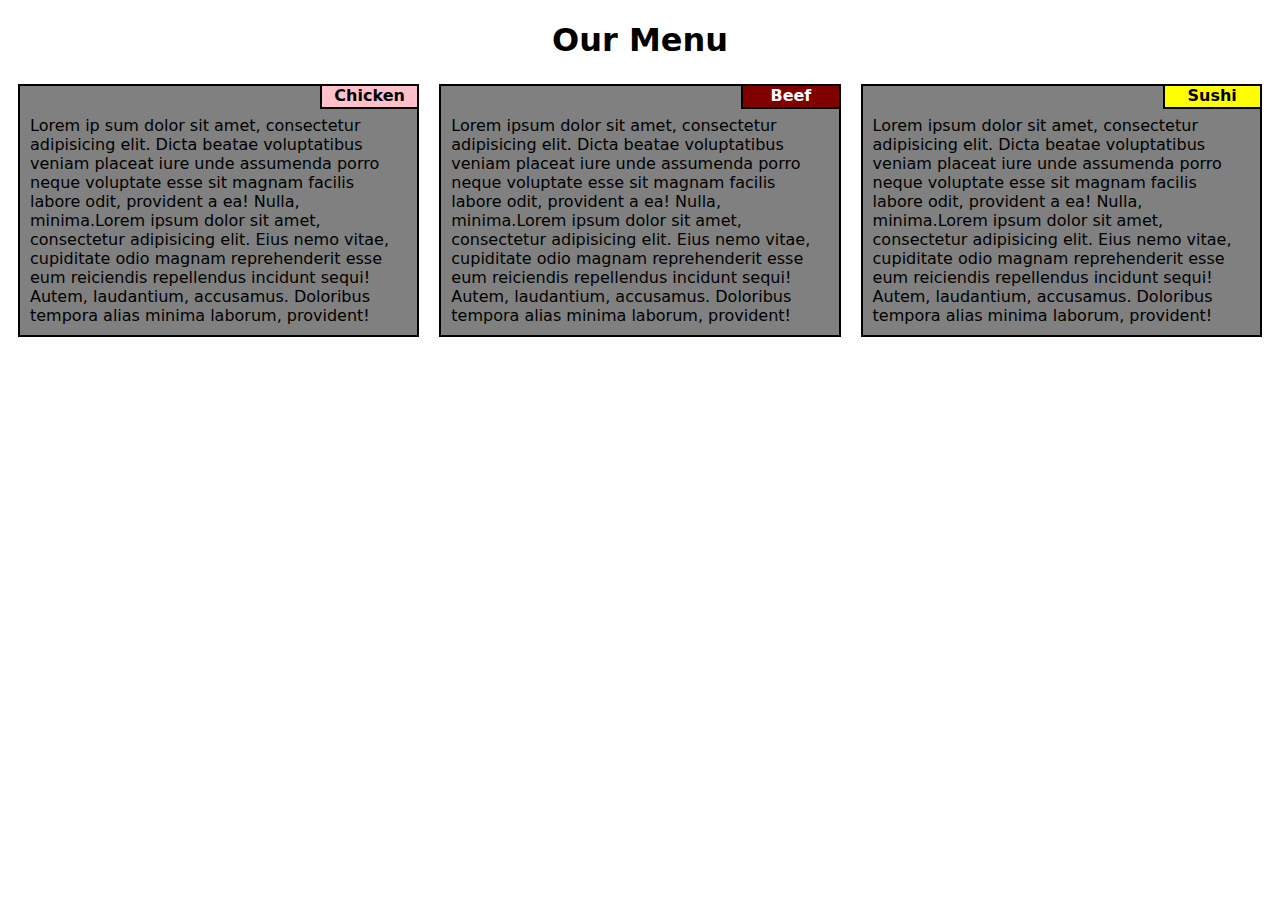
<file: module2-solution/index.html>
<!-- Module 2 Assignment.. -->

<!DOCTYPE html>
<html>
<head>
	<meta charset="utf-8">
	<meta name="viewport" content="width=device-width, initial-scale=1">
	<link rel="stylesheet" href="css/index.css">
	<title>Coursera-Module2-Solution</title>
</head>
<body>
<h1>Our Menu</h1>


<div>
	<div class = "row col-lg-4 col-md-6">
		<div class = "unit">
			<div id = "chicken" class = "unittype">Chicken</div> 
			<p>Lorem ip	sum dolor sit amet, consectetur adipisicing elit. Dicta beatae voluptatibus veniam placeat iure unde assumenda porro neque voluptate esse sit magnam facilis labore odit, provident a ea! Nulla, minima.Lorem ipsum dolor sit amet, consectetur adipisicing elit. Eius nemo vitae, cupiditate odio magnam reprehenderit esse eum reiciendis repellendus incidunt sequi! Autem, laudantium, accusamus. Doloribus tempora alias minima laborum, provident!</p>
		</div>
	</div>

	<div class = "row col-lg-4 col-md-6">
		<div class = "unit">
			<div id = "beef" class = "unittype">Beef</div>
			<p>Lorem ipsum dolor sit amet, consectetur adipisicing elit. Dicta beatae voluptatibus veniam placeat iure unde assumenda porro neque voluptate esse sit magnam facilis labore odit, provident a ea! Nulla, minima.Lorem ipsum dolor sit amet, consectetur adipisicing elit. Eius nemo vitae, cupiditate odio magnam reprehenderit esse eum reiciendis repellendus incidunt sequi! Autem, laudantium, accusamus. Doloribus tempora alias minima laborum, provident!</p>
		</div>
	</div>

	<div class = "row col-lg-4 col-md-12">
		<div class = "unit">
			<div id = "sushi" class = "unittype">Sushi</div>
			<p>Lorem ipsum dolor sit amet, consectetur adipisicing elit. Dicta beatae voluptatibus veniam placeat iure unde assumenda porro neque voluptate esse sit magnam facilis labore odit, provident a ea! Nulla, minima.Lorem ipsum dolor sit amet, consectetur adipisicing elit. Eius nemo vitae, cupiditate odio magnam reprehenderit esse eum reiciendis repellendus incidunt sequi! Autem, laudantium, accusamus. Doloribus tempora alias minima laborum, provident!</p>
		</div>
	</div>
</div>

</body>
</html>
</file>
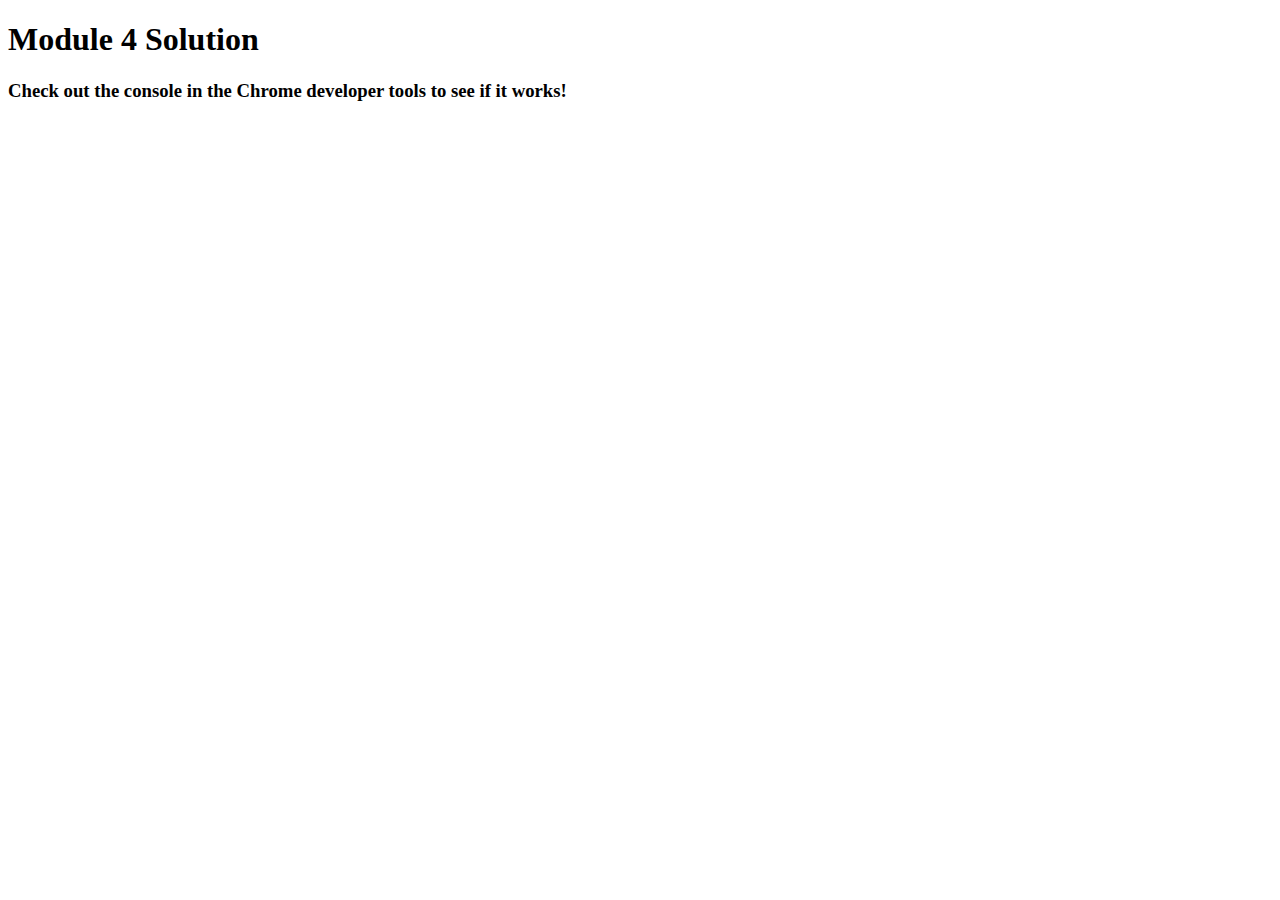
<file: module4-solution/index.html>
<!DOCTYPE html>
<html>
<head>
  <meta charset="utf-8">
  <title>Coursera-Module4-Solution</title>
  <script src="SpeakHello.js"></script>
  <script src="SpeakGoodBye.js"></script>
  <script src="script.js"></script>
</head>
<body>
  <h1>Module 4 Solution</h1>
  <h3><p>Check out the console in the Chrome developer tools to see if it works!</p></h3>
</body>
</html>
</file>
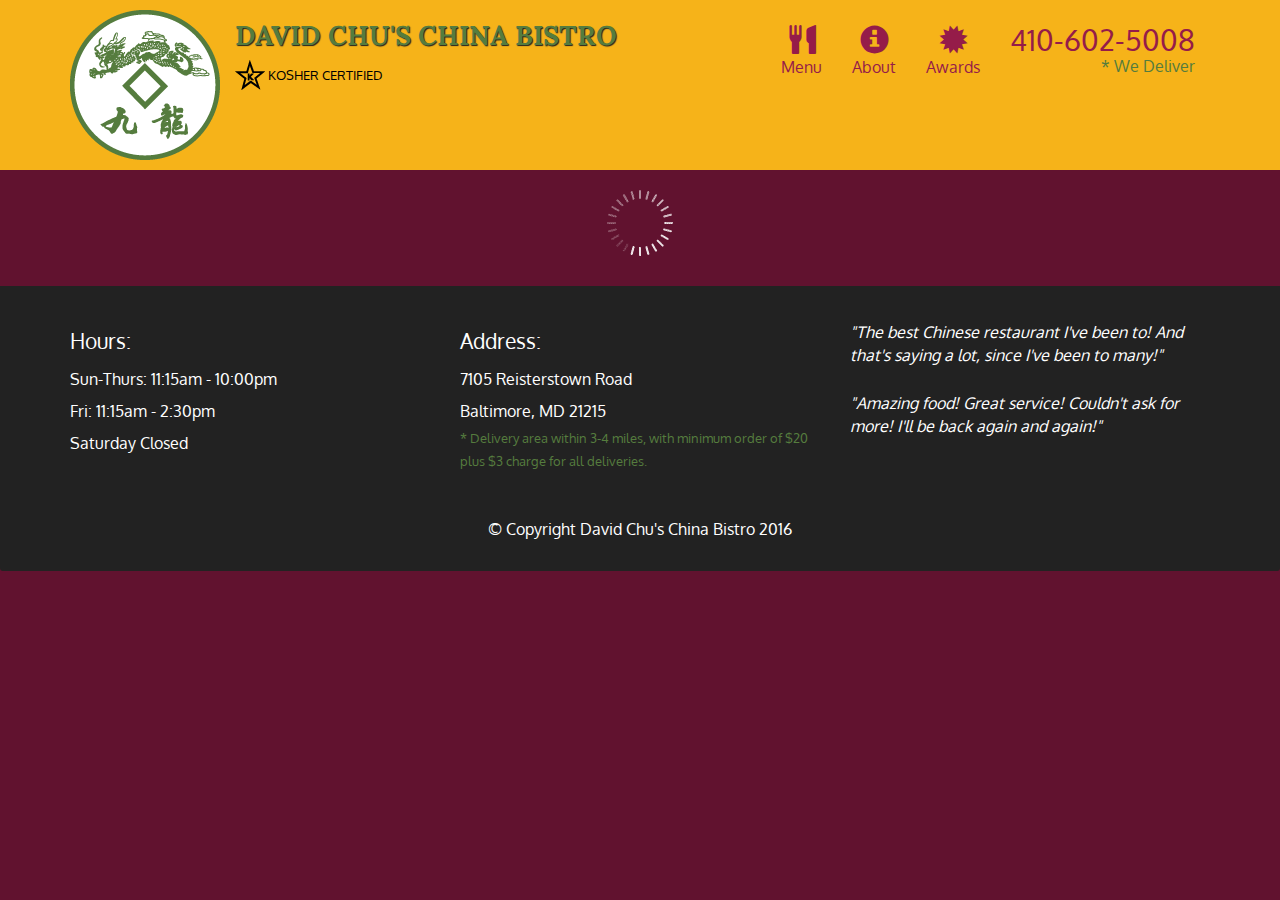
<file: module5-solution/index.html>
<!DOCTYPE html>
<html lang="en">
  <head>
    <meta charset="utf-8">
    <meta http-equiv="X-UA-Compatible" content="IE=edge">
    <meta name="viewport" content="width=device-width, initial-scale=1">
    <title>David Chu's China Bistro</title>
    <link rel="stylesheet" href="css/bootstrap.min.css">
    <link rel="stylesheet" href="css/styles.css">
    <link href='https://fonts.googleapis.com/css?family=Oxygen:400,300,700' rel='stylesheet' type='text/css'>
    <link href='https://fonts.googleapis.com/css?family=Lora' rel='stylesheet' type='text/css'>
  </head>
<body>
  <header>
    <nav id="header-nav" class="navbar navbar-default">
      <div class="container">
        <div class="navbar-header">
          <a href="index.html" class="pull-left visible-md visible-lg">
            <div id="logo-img" alt="Logo image"></div>
          </a>

          <div class="navbar-brand">
            <a href="index.html"><h1>David Chu's China Bistro</h1></a>
            <p>
              <img src="images/star-k-logo.png" alt="Kosher certification">
              <span>Kosher Certified</span>
            </p>
          </div>

          <button id="navbarToggle" type="button" class="navbar-toggle collapsed" data-toggle="collapse" data-target="#collapsable-nav" aria-expanded="false">
            <span class="sr-only">Toggle navigation</span>
            <span class="icon-bar"></span>
            <span class="icon-bar"></span>
            <span class="icon-bar"></span>
          </button>
        </div>
        
        <div id="collapsable-nav" class="collapse navbar-collapse">
           <ul id="nav-list" class="nav navbar-nav navbar-right">
            <li id="navHomeButton" class="visible-xs active">
              <a href="index.html">
                <span class="glyphicon glyphicon-home"></span> Home</a>
            </li>
            <li id="navMenuButton">
              <a href="#" onclick="$dc.loadMenuCategories();">
                <span class="glyphicon glyphicon-cutlery"></span><br class="hidden-xs"> Menu</a>
            </li>
            <li>
              <a href="#">
                <span class="glyphicon glyphicon-info-sign"></span><br class="hidden-xs"> About</a>
            </li>
            <li>
              <a href="#">
                <span class="glyphicon glyphicon-certificate"></span><br class="hidden-xs"> Awards</a>
            </li>
            <li id="phone" class="hidden-xs">
              <a href="tel:410-602-5008">
                <span>410-602-5008</span></a><div>* We Deliver</div>
            </li>
          </ul><!-- #nav-list -->
        </div><!-- .collapse .navbar-collapse -->
      </div><!-- .container -->
    </nav><!-- #header-nav -->
  </header>

  <div id="call-btn" class="visible-xs">
    <a class="btn" href="tel:410-602-5008">
    <span class="glyphicon glyphicon-earphone"></span>
    410-602-5008
    </a>
  </div>
  <div id="xs-deliver" class="text-center visible-xs">* We Deliver</div>

  <div id="main-content" class="container"></div>

  <footer class="panel-footer">
    <div class="container">
      <div class="row">
        <section id="hours" class="col-sm-4">
          <span>Hours:</span><br>
          Sun-Thurs: 11:15am - 10:00pm<br>
          Fri: 11:15am - 2:30pm<br>
          Saturday Closed
          <hr class="visible-xs">
        </section>
        <section id="address" class="col-sm-4">
          <span>Address:</span><br>
          7105 Reisterstown Road<br>
          Baltimore, MD 21215
          <p>* Delivery area within 3-4 miles, with minimum order of $20 plus $3 charge for all deliveries.</p>
          <hr class="visible-xs">
        </section>
        <section id="testimonials" class="col-sm-4">
          <p>"The best Chinese restaurant I've been to! And that's saying a lot, since I've been to many!"</p>
          <p>"Amazing food! Great service! Couldn't ask for more! I'll be back again and again!"</p>
        </section>
      </div>
      <div class="text-center">&copy; Copyright David Chu's China Bistro 2016</div>
    </div>
  </footer>

  <!-- jQuery (Bootstrap JS plugins depend on it) -->
  <script src="js/jquery-2.1.4.min.js"></script>
  <script src="js/bootstrap.min.js"></script>
  <script src="js/ajax-utils.js"></script>
  <script src="js/script.js"></script>
</body>
</html>
</file>
<file: module2-solution/css/index.css>
*{
	box-sizing: border-box;
	font-family: system-ui
}

h1 {
	text-align: center;
	margin-bottom: 15px;
}

p {
	clear: right;
	margin: 10px;
	margin-top: 30px;
}

.row {
	width: 100%;
}

.unit{
	margin: 10px;
	border: 2px solid black;
	background: gray;
}

.unittype{
	width: 25%;
	height: 25px;
	border: 2px solid black;
	margin: -2px;
	float: right;
	text-align: center;
	font-weight: bold;
}

#chicken{
	background-color: pink;
}

#beef{
	background-color: maroon;
	color:white;
}

#sushi{
	background-color: yellow;
}

/******************Large Devices only*******************/

@media (min-width: 992px) {
	.col-lg-1, .col-lg-2, .col-lg-3, .col-lg-4, .col-lg-5, .col-lg-6, .col-lg-7, .col-lg-8, .col-lg-9,
	.col-lg-10, .col-lg-11, .col-lg-12 {
		float: left;
	}
	.col-lg-1 {
		width: 8.33%;
	}
	.col-lg-2 {
		width: 16.66%;
	}
	.col-lg-3 {
		width: 25%;
	}
	.col-lg-4 {
		width: 33.33%;
	}
	.col-lg-5 {
		width: 41.66%;
	}
	.col-lg-6 {
		width: 50%;
	}
	.col-lg-7 {
		width: 58.33%;
	}
	.col-lg-8 {
		width: 66.66%;
	}
	.col-lg-9 {
		width: 75%;
	}
	.col-lg-10 {
		width: 83.33%;
	}
	.col-lg-11 {
		width: 91.66%;
	}
	.col-lg-12 {
		width: 100%;
	}
}

/******************Medium Devices only*******************/

@media (min-width: 768px) and (max-width: 991px) {
	.col-md-1, .col-md-2, .col-md-3, .col-md-4, .col-md-5, .col-md-6, .col-md-7, .col-md-8, .col-md-9,
	.col-md-10, .col-md-11, .col-md-12 {
		float: left;
	}
	.col-md-1 {
		width: 8.33%;
	}
	.col-md-2 {
		width: 16.66%;
	}
	.col-md-3 {
		width: 25%;
	}
	.col-md-4 {
		width: 33.33%;
	}
	.col-md-5 {
		width: 41.66%;
	}
	.col-md-6 {
		width: 50%;
	}
	.col-md-7 {
		width: 58.33%;
	}
	.col-md-8 {
		width: 66.66%;
	}
	.col-md-9 {
		width: 75%;
	}
	.col-md-10 {
		width: 83.33%;
	}
	.col-md-11 {
		width: 91.66%;
	}
	.col-md-12 {
		width: 100%;
	}
}
</file>
<file: module5-solution/css/styles.css>
body {
  font-size: 16px;
  color: #fff;
  background-color: #61122f;
  font-family: 'Oxygen', sans-serif;
}

/** HEADER **/
#header-nav {
  background-color: #f6b319;
  border-radius: 0;
  border: 0;
}

#logo-img {
  background: url('../images/restaurant-logo_large.png') no-repeat;
  width: 150px;
  height: 150px;
  margin: 10px 15px 10px 0;
}

.navbar-brand {
  padding-top: 25px;
}
.navbar-brand h1 { /* Restaurant name */
  font-family: 'Lora', serif;
  color: #557c3e;
  font-size: 1.5em;
  text-transform: uppercase;
  font-weight: bold;
  text-shadow: 1px 1px 1px #222;
  margin-top: 0;
  margin-bottom: 0;
  line-height: .75;
}
.navbar-brand a:hover, .navbar-brand a:focus {
  text-decoration: none;
}
.navbar-brand p { /* Kosher cert */
  color: #000;
  text-transform: uppercase;
  font-size: .7em;
  margin-top: 15px;
}
.navbar-brand p span { /* Star-K */
  vertical-align: middle;
}

#nav-list {
  margin-top: 10px;
}
#nav-list a {
  color: #951C49;
  text-align: center;
}
#nav-list a:hover {
  background: #E7E7E7;
}
#nav-list a span {
  font-size: 1.8em;
}

#phone {
  margin-top: 5px;
}
#phone a { /* Phone number */
  text-align: right;
  padding-bottom: 0;
}
#phone div { /* We Deliver */
  color: #557c3e;
  text-align: right;
  padding-right: 15px;
}

.navbar-header button.navbar-toggle, .navbar-header .icon-bar {
  border: 1px solid #61122f;
}
.navbar-header button.navbar-toggle {
  clear: both;
  margin-top: -30px;
}
/* END HEADER */

/* FOOTER */
.panel-footer {
  margin-top: 30px;
  padding-top: 35px;
  padding-bottom: 30px;
  background-color: #222;
  border-top: 0;
}
.panel-footer div.row {
  margin-bottom: 35px;
}
#hours, #address {
  line-height: 2;
}
#hours > span, #address > span {
  font-size: 1.3em;
}
#address p {
  color: #557c3e;
  font-size: .8em;
  line-height: 1.8;
}
#testimonials {
  font-style: italic;
}
#testimonials p:nth-child(2) {
  margin-top: 25px;
}
/* END FOOTER */



/* HOME PAGE */
.container .jumbotron {
  box-shadow: 0 0 50px #3F0C1F;
  border: 2px solid #3F0C1F;
}

#menu-tile, #specials-tile, #map-tile {
  height: 250px;
  width: 100%;
  margin-bottom: 15px;
  position: relative;
  border: 2px solid #3F0C1F;
  overflow: hidden;
}
#menu-tile:hover, #specials-tile:hover, #map-tile:hover {
  box-shadow: 0 1px 5px 1px #cccccc;
}
#menu-tile {
  background: url('../images/menu-tile.jpg') no-repeat;
  background-position: center;
}
#specials-tile {
  background: url('../images/specials-tile.jpg') no-repeat;
  background-position: center;
}
#menu-tile span, #specials-tile span, #map-tile span {
  position: absolute;
  bottom: 0;
  right: 0;
  width: 100%;
  text-align: center;
  font-size: 1.6em;
  text-transform: uppercase;
  background-color: #000;
  color: #fff;
  opacity: .8;
}
/* END HOME PAGE */

/* MENU CATEGORIES PAGE */
.category-tile { 
  position: relative;
  border: 2px solid #3F0C1F;
  overflow: hidden;
  width: 200px;
  height: 200px;
  margin: 0 auto 15px;
}
.category-tile span {
  position: absolute;
  bottom: 0;
  right: 0;
  width: 100%;
  text-align: center;
  font-size: 1.2em;
  text-transform: uppercase;
  background-color: #000;
  color: #fff;
  opacity: .8;
}
.category-tile:hover {
  box-shadow: 0 1px 5px 1px #cccccc;
}

#menu-categories-title + div {
  margin-bottom: 50px;
}
/* END MENU CATEGORIES PAGE */

/* SINGLE CATEGORY PAGE */
.menu-item-tile {
  margin-bottom: 25px;
}
.menu-item-tile hr {
  width: 80%;
}
.menu-item-tile .menu-item-price {
  font-size: 1.1em;
  text-align: right;
  margin-top: -15px;
  margin-right: -15px;
}
.menu-item-tile .menu-item-price span {
  font-size: .6em;
}
.menu-item-photo {
  position: relative;
  border: 2px solid #3F0C1F; 
  overflow: hidden;
  padding: 0;
  margin-right: -15px;
  margin-left: auto;
  margin-bottom: 20px;
  max-width: 250px;
}
.menu-item-photo div {
  position: absolute;
  bottom: 0;
  right: 0;
  width: 80px;
  background-color: #557c3e;
  text-align: center;
}
.menu-item-description {
  padding-right: 30px;
}
h3.menu-item-title {
  margin: 0 0 10px;
}
.menu-item-details {
  font-size: .9em;
  font-style: italic;
}
/* END SINGLE CATEGORY PAGE */


/********** Large devices only **********/
@media (min-width: 1200px) {
  .container .jumbotron {
    background: url('../images/jumbotron_1200.jpg') no-repeat;
    height: 675px;
  }
}

/********** Medium devices only **********/
@media (min-width: 992px) and (max-width: 1199px) {
  /* Header */
  #logo-img {
    background: url('../images/restaurant-logo_medium.png') no-repeat;
    width: 100px;
    height: 100px;
    margin: 5px 5px 5px 0;
  }
  /* End Header */

  /* Home Page */
  .container .jumbotron {
    background: url('../images/jumbotron_992.jpg') no-repeat;
    height: 558px;
  }
  /* End Home Page */
}

/********** Small devices only **********/
@media (min-width: 768px) and (max-width: 991px) {
  /* Home Page */
  .container .jumbotron {
    background: url('../images/jumbotron_768.jpg') no-repeat;
    height: 432px;
  }
  /* End Home Page */
}

/********** Extra small devices only **********/
@media (max-width: 767px) {
  /* Header */
  .navbar-brand {
    padding-top: 10px;
    height: 80px;
  }
  .navbar-brand h1 { /* Restaurant name */
    padding-top: 10px;
    font-size: 5vw; /* 1vw = 1% of viewport width */
  }
  .navbar-brand p { /* Kosher cert */
    font-size: .6em;
    margin-top: 12px;
  }
  .navbar-brand p img { /* Star-K */
    height: 20px;
  }

  #collapsable-nav a { /* Collapsed nav menu text */
    font-size: 1.2em;
  }
  #collapsable-nav a span { /* Collapsed nav menu glyph */
    font-size: 1em;
    margin-right: 5px;
  }

  #call-btn > a {
    font-size: 1.5em;
    display: block;
    margin: 0 20px;
    padding: 10px;
    border: 2px solid #fff;
    background-color: #f6b319;
    color: #951c49;
  }
  #xs-deliver {
    margin-top: 5px;
    font-size: .7em;
    letter-spacing: .1em;
    text-transform: uppercase;
  }
  /* End Header */

  /* Footer */
  .panel-footer section {
    margin-bottom: 30px;
    text-align: center;
  }
  .panel-footer section:nth-child(3) {
    margin-bottom: 0; /* margin already exists on the whole row */
  }
  .panel-footer section hr {
    width: 50%;
  }
  /* End Footer */

  /* Home Page */
  .container .jumbotron {
    margin-top: 30px;
    padding: 0;
  }
  #menu-tile, #specials-tile {
    width: 360px;
    margin: 0 auto 15px;
  }

  .menu-item-photo {
    margin-right: auto;
  }
  .menu-item-tile .menu-item-price {
    text-align: center;
  }
  .menu-item-description {
    text-align: center;;
  }
}


/********** Super extra small devices Only :-) (e.g., iPhone 4) **********/
@media (max-width: 479px) {
  /* Header */
  .navbar-brand h1 { /* Restaurant name */
    padding-top: 5px;
    font-size: 6vw;
  }
  /* End Header */
  
  /* Home page */
  #menu-tile, #specials-tile {
    width: 280px;
    margin: 0 auto 15px;
  }

  .col-xxs-12 {
    position: relative;
    min-height: 1px;
    padding-right: 15px;
    padding-left: 15px;
    float: left;
    width: 100%;
  }
}
</file>
